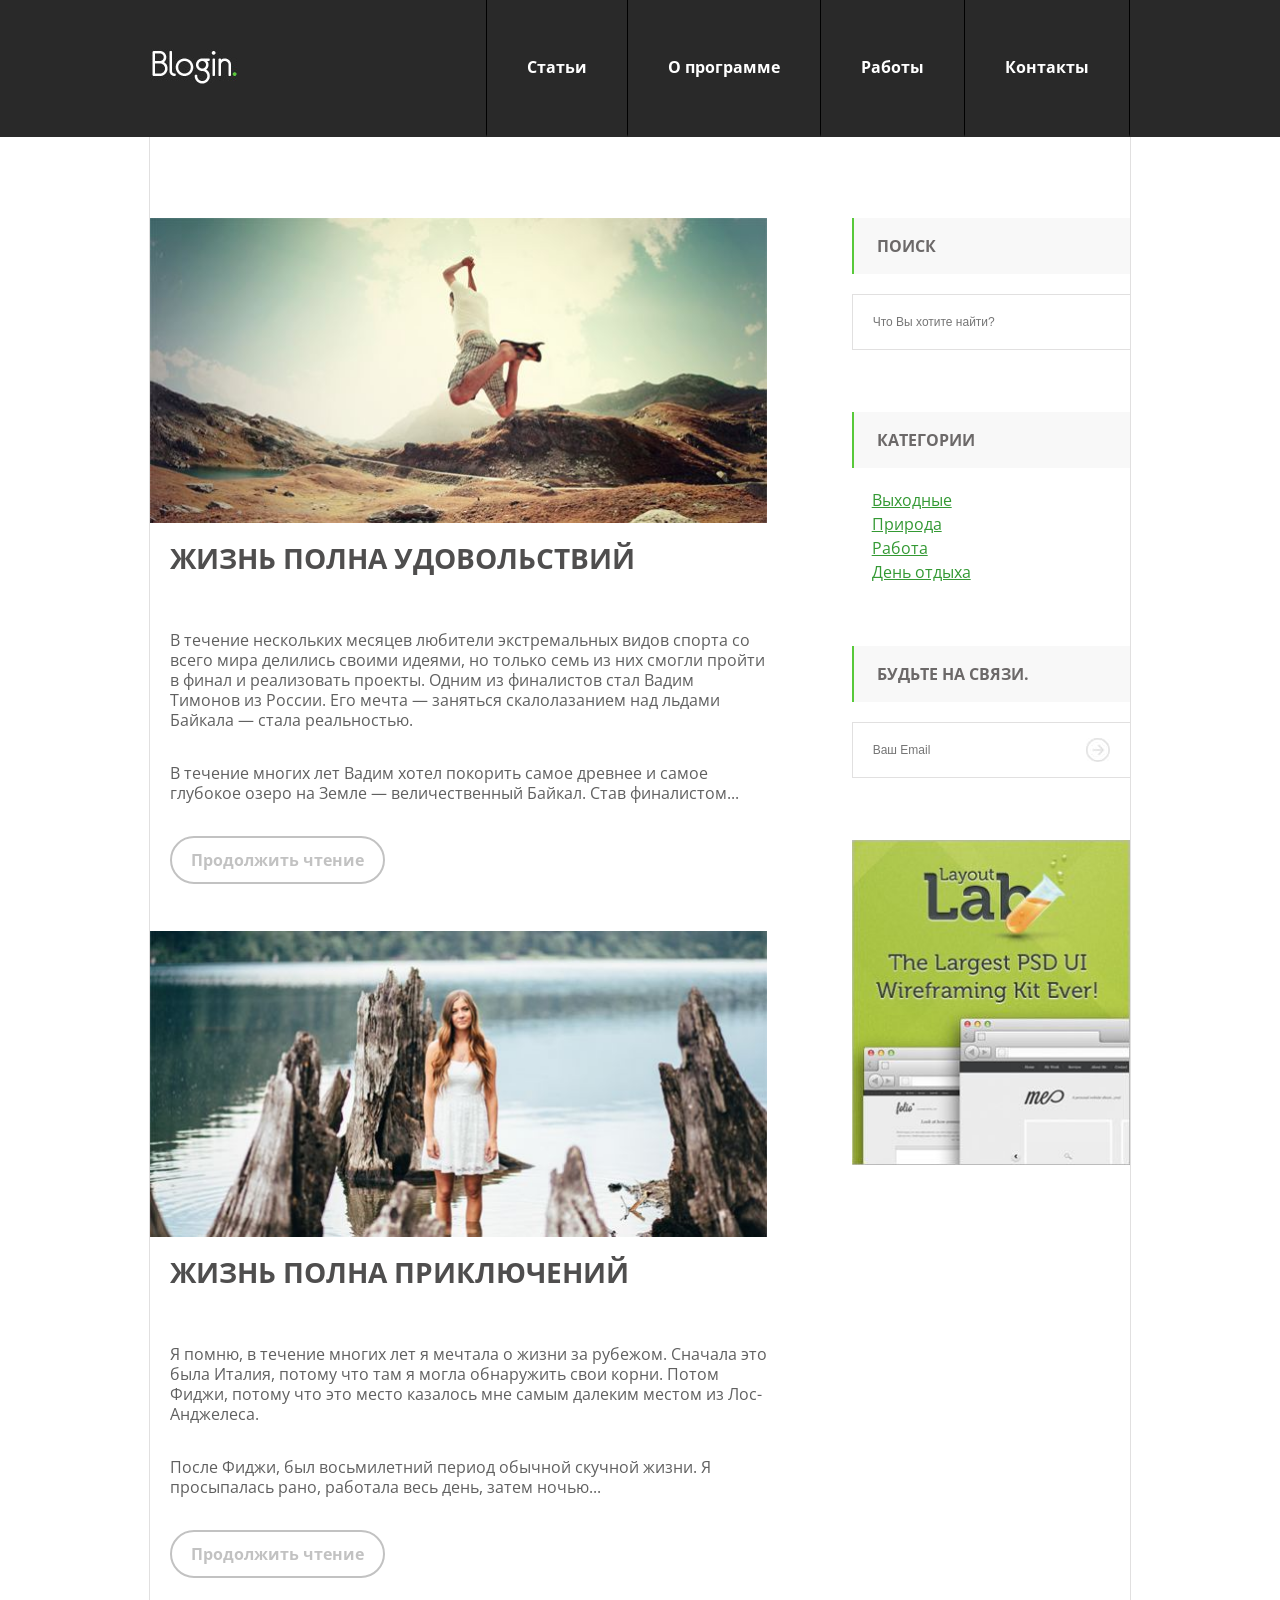
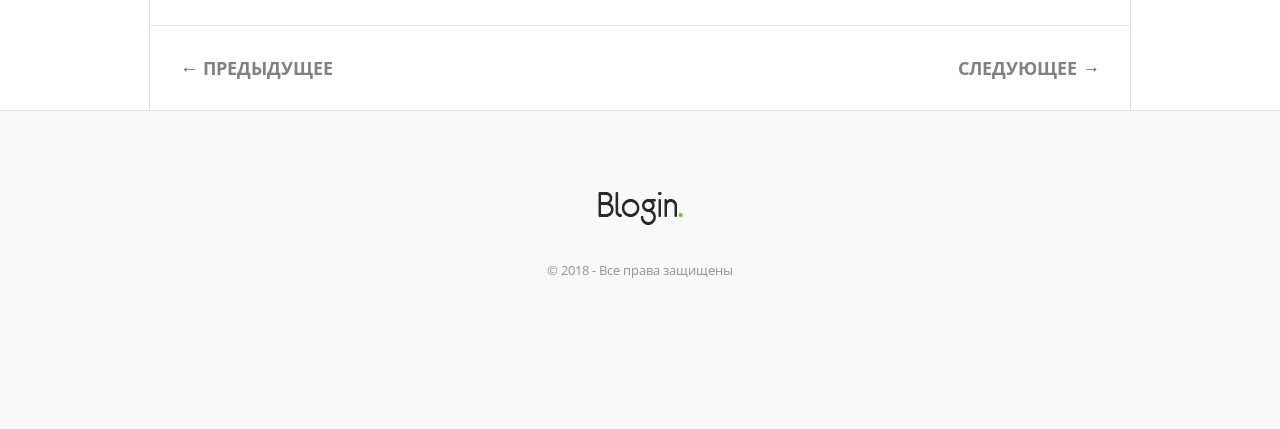
<file: docs/index.html>
<!DOCTYPE html>
<html lang="en">
<head>
    <meta charset="UTF-8">
    <meta name="viewport" content="width=device-width, initial-scale=1.0">
    <title>BlogIn</title>
    <link href="https://fonts.googleapis.com/css?family=Open+Sans:300,400,600,700&amp;subset=cyrillic" rel="stylesheet">
    <link rel="stylesheet" href="./style.css">
</head>
<body>
<header>
    <div class="center-block-main">
        <a href="#"><img src="./img/logo.jpg" alt="logo" class="logo"></a>
        <nav>
            <ul class="menu-top">
                <li><a href="#">Статьи</a></li>
                <li><a href="#">О программе</a></li>
                <li><a href="#">Работы</a></li>
                <li><a href="#">Контакты</a></li>
            </ul>
        </nav>
    </div>        
</header>
<div class="center-block-main content">
    <main>
        <article>
            <header>
                <img src="./img/img1.jpg" alt="">
                <p class="publish">Опубликовал Алексей Ефимович 30.03.2018</p>
            </header>
            <h2>Жизнь полна удовольствий</h2>
            <p>В течение нескольких месяцев любители экстремальных видов спорта со всего мира делились своими идеями, но только семь из них смогли пройти в финал и реализовать проекты. Одним из финалистов стал Вадим Тимонов из России. Его мечта — заняться скалолазанием над льдами Байкала — стала реальностью.</p>
            <p>В течение многих лет Вадим хотел покорить самое древнее и самое глубокое озеро на Земле — величественный Байкал. Став финалистом...</p>
            <p><a href="#" class="more">Продолжить чтение</a></p>
        </article>
        
        <article>
            <header>
                <img src="./img/img2.jpg" alt="">
                <p class="publish">Опубликовал Алексей Ефимович 30.03.2018</p>
            </header>
            <h2>Жизнь полна приключений</h2>
            <p>Я помню, в течение многих лет я  мечтала о жизни за рубежом. Сначала это была Италия, потому что там я могла обнаружить свои корни. Потом Фиджи, потому что это место  казалось мне самым далеким местом из Лос-Анджелеса.</p>
            <p>После Фиджи, был восьмилетний период  обычной скучной жизни. Я просыпалась рано, работала весь день, затем ночью...</p>
            <p><a href="#" class="more">Продолжить чтение</a></p>
        </article>
    </main>
    <aside>
        <div class="widget">
            <h2>Поиск</h2>
            <form action="" method="get">
                <input type="search" class="search" placeholder="Что Вы хотите найти?">
            </form>
        </div>
        <div class="widget">
            <h2>Категории</h2>
            <nav>
                <ul>
                    <li><a href="#">Выходные</a></li>
                    <li><a href="#">Природа</a></li>
                    <li><a href="#">Работа</a></li>
                    <li><a href="#">День отдыха</a></li>
                </ul>
            </nav>
        </div>
        <div class="widget">
            <h2>Будьте на связи.</h2>
            <div class="subsribe">
                <form action="" method="get">
                    <input type="email" class="subsribe-input" placeholder="Ваш Email">
                    <input type="image" src="./img/sbscr-btn.jpg" class="subsribe-img">
                </form>
            </div>
        </div>
        <div class="widget">
            <img src="./img/baner.jpg" alt="baner">
        </div>
    </aside>
    <div class="clr"></div>
    <div class="pager clearfix">
        <p class="previous-link">&larr; <a href="#">Предыдущее</a></p>
        <p class="next-link"><a href="#">Следующее</a> &rarr;</p>
    </div>
</div>

<footer>
    <div class="center-block-main">
        <a href="#"><img src="./img/logo-ftr.jpg" alt="logo"></a>
        <p>&copy; 2018 - Все права защищены</p>
    </div>
</footer>

</body>
</html>
</file>
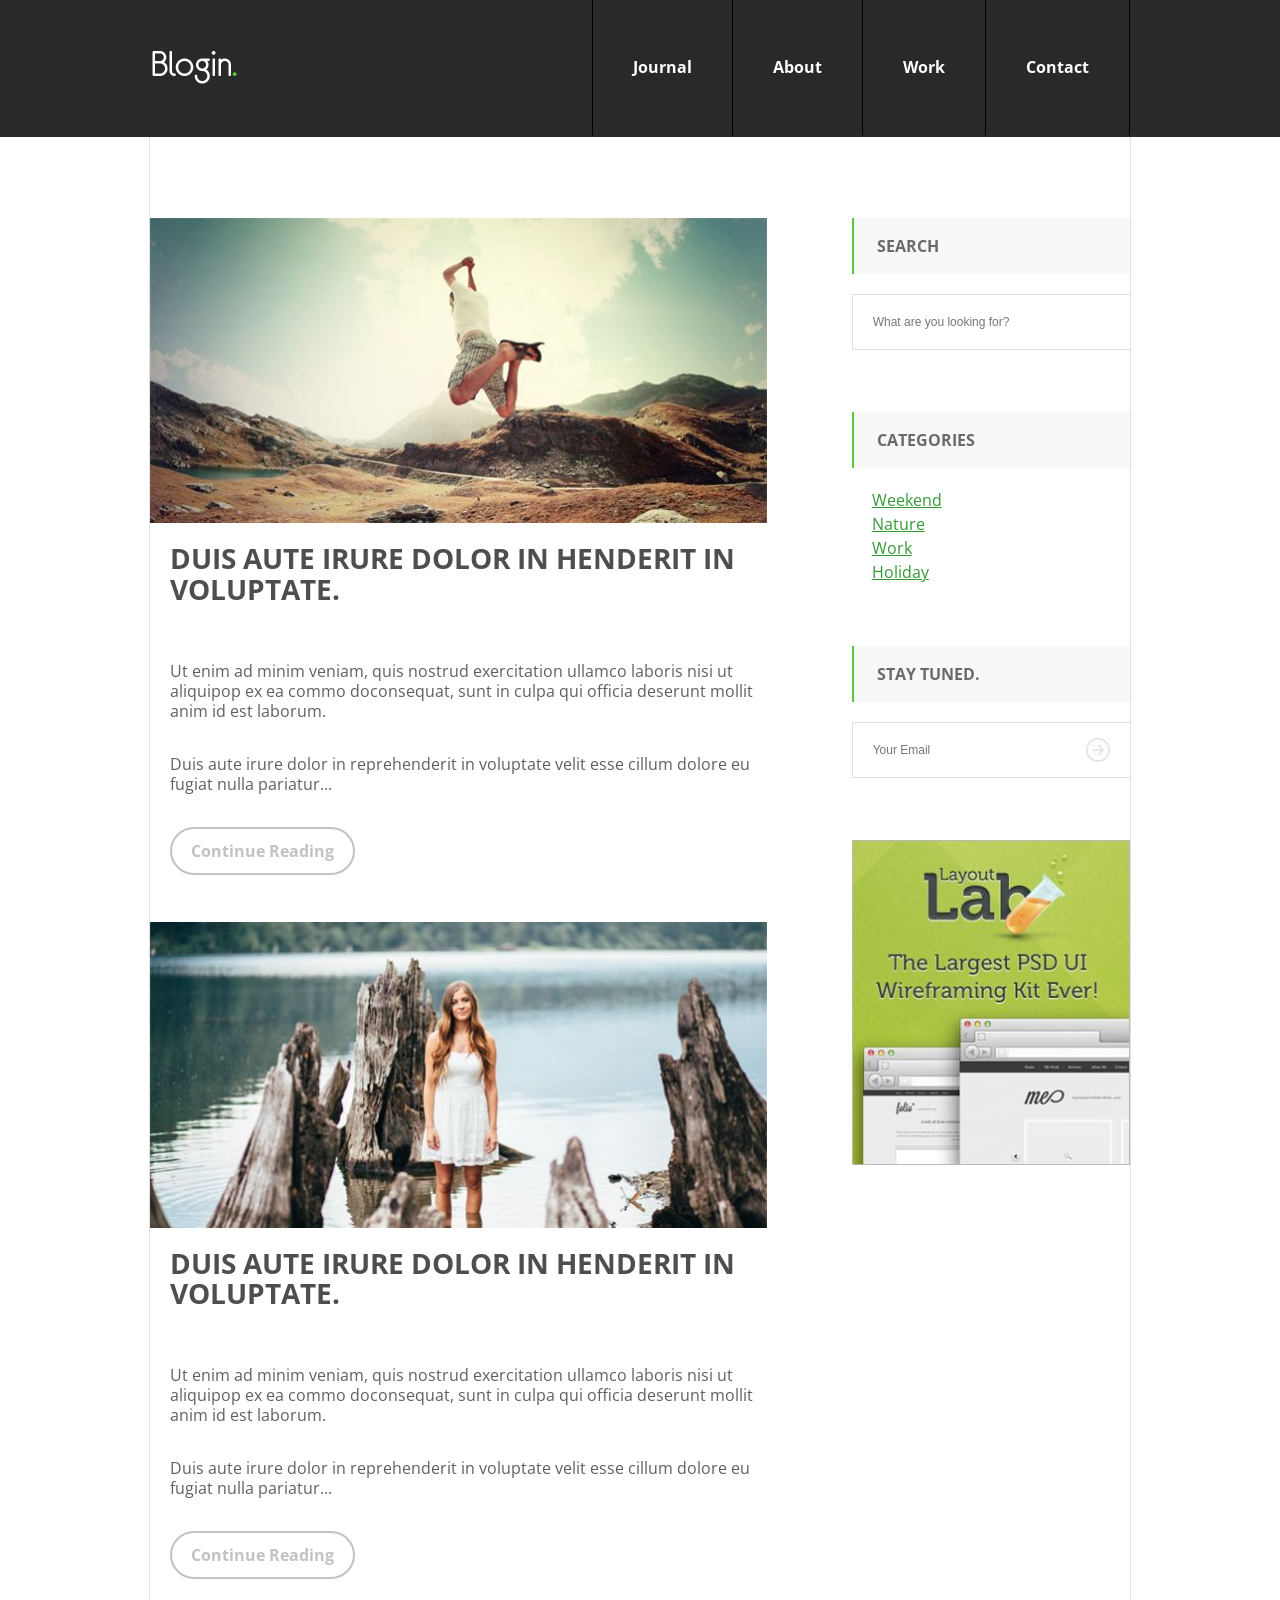
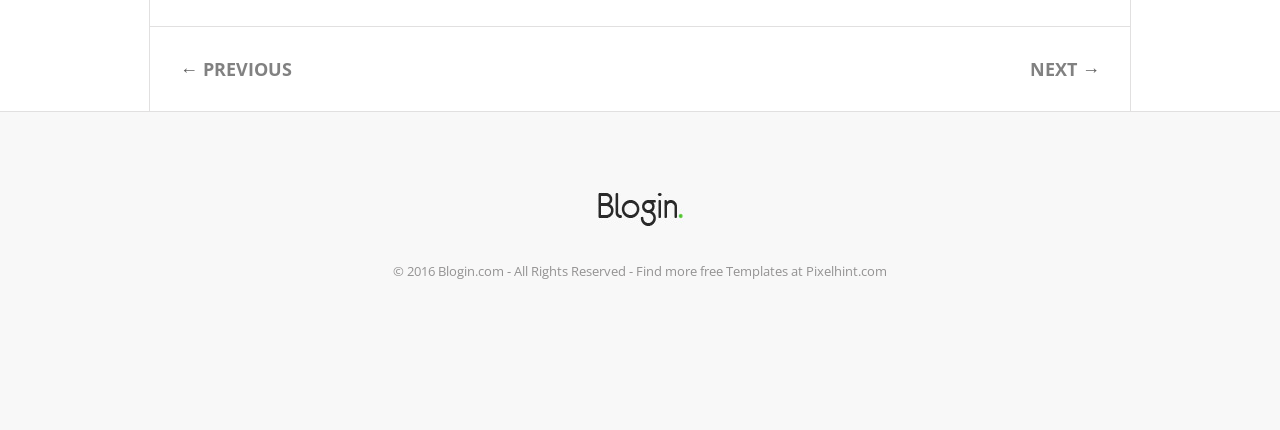
<file: docs/index_en.html>
<!DOCTYPE html>
<html lang="en">
<head>
    <meta charset="UTF-8">
    <meta name="viewport" content="width=device-width, initial-scale=1.0">
    <title>BlogIn</title>
    <link href="https://fonts.googleapis.com/css?family=Open+Sans:300,400,600,700&amp;subset=cyrillic" rel="stylesheet">
    <link rel="stylesheet" href="./style.css">
</head>
<body>
<header>
    <div class="center-block-main">
        <a href="#"><img src="./img/logo.jpg" alt="logo" class="logo"></a>
        <nav>
            <ul class="menu-top">
                <li><a href="#">Journal</a></li>
                <li><a href="#">About</a></li>
                <li><a href="#">Work</a></li>
                <li><a href="#">Contact</a></li>
            </ul>
        </nav>
    </div>        
</header>
<div class="center-block-main content">
    <main>
        <article>
            <header>
                <img src="./img/img1.jpg" alt="">
                <p class="publish">Pablished by Aleksey Efimovich 30.03.2018</p>
            </header>
            <h2>Duis aute irure dolor in henderit in voluptate.</h2>
            <p>Ut enim ad minim veniam, quis nostrud exercitation ullamco laboris nisi ut aliquipop ex ea commo doconsequat, sunt in culpa qui officia deserunt mollit anim id est laborum.</p>
            <p>Duis aute irure dolor in reprehenderit in voluptate velit esse cillum dolore eu fugiat nulla pariatur...</p>
            <p><a href="#" class="more">Continue Reading</a></p>
        </article>
        
        <article>
            <header>
                <img src="./img/img2.jpg" alt="">
                <p class="publish">Pablished by Aleksey Efimovich 30.03.2018</p>
            </header>
            <h2>Duis aute irure dolor in henderit in voluptate.</h2>
            <p>Ut enim ad minim veniam, quis nostrud exercitation ullamco laboris nisi ut aliquipop ex ea commo doconsequat, sunt in culpa qui officia deserunt mollit anim id est laborum.</p>
            <p>Duis aute irure dolor in reprehenderit in voluptate velit esse cillum dolore eu fugiat nulla pariatur...</p>
            <p><a href="#" class="more">Continue Reading</a></p>
        </article>
    </main>
    <aside>
        <div class="widget">
            <h2>Search</h2>
            <form action="" method="get">
                <input type="search" class="search" placeholder="What are you looking for?">
            </form>
        </div>
        <div class="widget">
            <h2>categories</h2>
            <nav>
                <ul>
                    <li><a href="#">Weekend</a></li>
                    <li><a href="#">Nature</a></li>
                    <li><a href="#">Work</a></li>
                    <li><a href="#">Holiday</a></li>
                </ul>
            </nav>
        </div>
        <div class="widget">
            <h2>Stay Tuned.</h2>
            <div class="subsribe">
                <form action="" method="get">
                    <input type="email" class="subsribe-input" placeholder="Your Email">
                    <input type="image" src="./img/sbscr-btn.jpg" class="subsribe-img">
                </form>
            </div>
        </div>
        <div class="widget">
            <img src="./img/baner.jpg" alt="baner">
        </div>
    </aside>
    <div class="clr"></div>
    <div class="pager clearfix">
        <p class="previous-link">&larr; <a href="#">Previous</a></p>
        <p class="next-link"><a href="#">Next</a> &rarr;</p>
    </div>
</div>

<footer>
    <div class="center-block-main">
        <a href="#"><img src="./img/logo-ftr.jpg" alt="logo"></a>
        <p>&copy; 2016 Blogin.com  -  All Rights Reserved  -  Find more free Templates at Pixelhint.com</p>
    </div>
</footer>

</body>
</html>
</file>
<file: docs/style.css>
/* --------------- reset.css --------------- */

html,
body,
div,
span,
h1,
h2,
h3,
h4,
h5,
h6,
p,
em,
img,
strong,
sub,
sup,
b,
u,
i,
dl,
dt,
dd,
ol,
ul,
li,
fieldset,
form,
label,
table,
tbody,
tfoot,
thead,
tr,
th,
td,
article,
aside,
canvas,
details,
figcaption,
figure,
footer,
header,
hgroup,
menu,
nav,
section,
summary,
time,
mark,
audio,
video {
    margin: 0;
    padding: 0;
    border: 0;
    outline: 0;
    /* обнуляем отступы и убираем бордюры */
    vertical-align: baseline;
    /* приводим все к одной базовой линии */
    background: transparent;
    /* чтобы не проскакивали левые фоны, установленные по умолчанию */
    font-size: 100%;
    /* размер шрифта всем одинаковый */
}

a {
    /* ссылка не в общем списке чтобы не сбрасывать outline по умолчанию */
    margin: 0;
    padding: 0;
    font-size: 100%;
    vertical-align: baseline;
    background: transparent;
    outline: none;
}

table {
    /* устраняем отступы между ячейками таблицы */
    border-collapse: collapse;
    border-spacing: 0;
}

td,
td img {
    vertical-align: top;
    /* возвращаем привычное вертикальное выравнивание */
}

input,
select,
button,
textarea {
    margin: 0;
    /* убираем отступы по умолчанию для элементов форм (в частности для checkbox и radio) */
    font-size: 100%;
    /* делаем размер шрифтов везде одинаковым */
    outline: none;
}

input[type="text"],
input[type="password"],
textarea {
    padding: 0;
    /* убираем внутренние отступы для текстовых полей */
}

input[type="checkbox"] {
    /* вертикальное выравнивание чекбоксов и радиобатонов относительно меток */
    vertical-align: bottom;
}

input[type="radio"] {
    vertical-align: text-bottom;
}

sub {
    vertical-align: sub;
    font-size: smaller;
}

sup {
    vertical-align: super;
    font-size: smaller;
}

article,
aside,
details,
figcaption,
figure,
footer,
header,
hgroup,
menu,
nav,
section {
    display: block;
}

nav ul {
    list-style: none;
}


/* --------------- /reset.css --------------- */


/* --------------- базовые настройки ---------*/

html {
    min-height: 100%;
    /* всегда показываем вертикальную полосу прокрутки  */
}

body {
    color: #000;
    text-align: left;
    font-size: 1em;
    /* используем безопасные шрифтовые CSS стеки */
    min-height: 100%;
    font-family: 'Open Sans', sans-serif;
    color: #606060;
}

a,
a:visited {
    /* порядок правил для ссылок имеет значение */
    color: #339933;
    text-decoration: underline;
}

a:hover {
    color: #339933;
    text-decoration: none;
}

a:focus,
a:active {
    color: #339933;
    text-decoration: underline;
}

h1,
h2,
h3,
h4,
h5,
h6 {
    font-weight: normal;
}

img {
    max-width: 100%;
}

.clr {
    clear: both;
}

.clearfix:after {
    clear: both;
    content: "";
    display: table;
}


/* --------------- /базовые настройки ---------*/


/* шапка сайта */

header {
    background: #292929;
    overflow: hidden;
}

.center-block-main {
    margin: 0 auto;
    max-width: 980px;
}

.logo {
    float: left;
    margin-top: 49px;
}

.menu-top {
    float: right;
}

.menu-top li {
    float: left;
    font-weight: 700;
}

.menu-top li a {
    color: #fff;
    text-decoration: none;
    padding: 56px 40px;
    display: block;
    border-right: 1px solid #000;
    border-bottom: 3px solid #292929;
    
}

.menu-top li:first-child a {
    border-left: 1px solid #000;
}

.menu-top li a:hover {
    color: #58c93a;
    border-bottom: 3px solid #58c93a;
}

/* Контентная часть страницы */

/* Основной контент страницы | Левый блок */

.content {
    border-right: 1px solid #e1e0e0;
    border-left: 1px solid #e1e0e0;
}

main {
    float: left;
    width: 63%;
    margin-top: 81px;
}

article {
    margin-bottom: 47px;
}

article > header {
    font-size: 0;
    background: none;
    margin-bottom: 20px;
    position: relative;
}

/* Добавление описания на картинку, о том кто и конгда разместил пост */
.publish {
    font-size: 13px;
    background: rgba(0,0,0,0.6); color: #fff;
    position: absolute;
    bottom: -60px;
    width: 100%;
    padding: 7px 20px;
    box-sizing: border-box;
    -webkit-transition: bottom 0.3s linear;
    -moz-transition: bottom 0.3s linear;
    -o-transition: bottom 0.3s linear;
    transition: bottom 0.3s linear;
}

article > header:hover .publish {
    bottom: 0;
}

/* Конец Добавление описания на картинку, о том кто и конгда разместил пост */

article > h2 {
    font-size: 1.75em;
    font-weight: 700;
    text-transform: uppercase;
    margin: 0 0 56px 20px;
    line-height: 1.1;
    color: #4f4e4e;
}

article > p {
    margin: 0 0 33px 20px;
    line-height: 1.25;
}

a.more {
    border: 2px solid #c2c2c2;
    color: #c2c2c2;
    text-decoration: none;
    padding: 12px 19px;
    display: inline-block;
    font-weight: 700;
    border-radius: 25px;
    -webkit-transition: all 0.1s linear;
    -moz-transition: all 0.1s linear;
    -o-transition: all 0.1s linear;
    transition: all 0.1s linear;
}

a:hover.more {
    color: #339933;
    border-color: #339933;
}

/*  | Правый блок */

aside {
    float: right;
    width: 28.4%;
    margin-top: 81px;
}

.widget {
    margin-bottom: 62px;
}

.widget h2 {
    text-transform: uppercase;
    font-weight: 700;
    color: #6c6969;
    background: #f8f8f8;
    border-left: 2px solid #58c93a;
    padding: 17px 23px;
    margin-bottom: 20px;
}

.widget .search {
    color: #b9b9b9;
    font-weight: 400;
    font-size: 0.75em;
    border: 1px solid #e1e0e0;
    border-right: none;
    width: 100%;
    padding: 20px 20px;
}

.widget nav {
    margin: 0 0 0 20px;
}

.widget nav ul li a {
    line-height: 1.5;
}

.widget .subsribe-input {
    color: #b9b9b9;
    font-weight: 400;
    font-size: 0.75em;
    border: 1px solid #e1e0e0;
    border-right: none;
    width: 100%;
    padding: 20px 50px 20px 20px;
    box-sizing: border-box;
    position: absolute;
    top: 0;
    left: 0;
}

.widget div.subsribe {
    position: relative;
    width: 100%;
    height: 56px;
}

.widget div.subsribe .subsribe-img {
    position: absolute;
    right: 20px;
    top: 16px;
}

/* Стилизация переходов со страницы на страницу */

.pager {
    border-top: 1px solid #e1e0e0;
    text-transform: uppercase;
    font-size: 1.125em;
    font-weight: 700;
    padding: 30px;
}

.pager a {
    color: #818181;
    text-decoration: none;
}

.pager a:hover {
    text-decoration: underline;
}

.pager p.previous-link {
    float: left;
}

.pager p.next-link {
    float: right;
}

/* Стилизация футера */
footer {
    background: #f8f8f8;
    border-top: 1px solid #e1e0e0;
    text-align: center;
    font-size: 0.8125em;
    color: #939292;
    padding: 80px 0 150px;
}

footer img {
    margin-bottom: 32px;
}

@media screen and (max-width:1000px) {
    .logo {
        margin-left: 20px;
    }
}

/* Стилизация под планшеты */
@media screen and (max-width:768px) {
    .logo {
        margin: 20px 0 0 10px;
    }
    .menu-top li a {
        padding: 20px 40px;
    }
    main {
        float: none;
        width: 100%;
        margin-top: 30px;
    }
    aside {
        float: none;
        width: 100%;
        margin-top: 81px;
    }
    article > h2 {
        margin-bottom: 30px;
    }
    article header img {
        width: 100%;
    }
    .widget img {
        display: block;
        margin: 0 auto;
    }
}

@media screen and (max-width:760px) {
    .logo {
        float: none;
        display: block;
        margin: 10px auto;
    }
    .menu-top li a {
        padding: 10px 40px;
        border-left: none;
        border-left: none;
        border-right: none;
    }
    .menu-top li:first-child a {
        border-left: none;
    }
    .menu-top {
        float: none;
        max-width: 639px;
        margin: 0 auto;
        display: block;
    }
}

@media screen and (max-width:651px) {
    .menu-top {
        max-width: 331px;
    }
}
</file>
